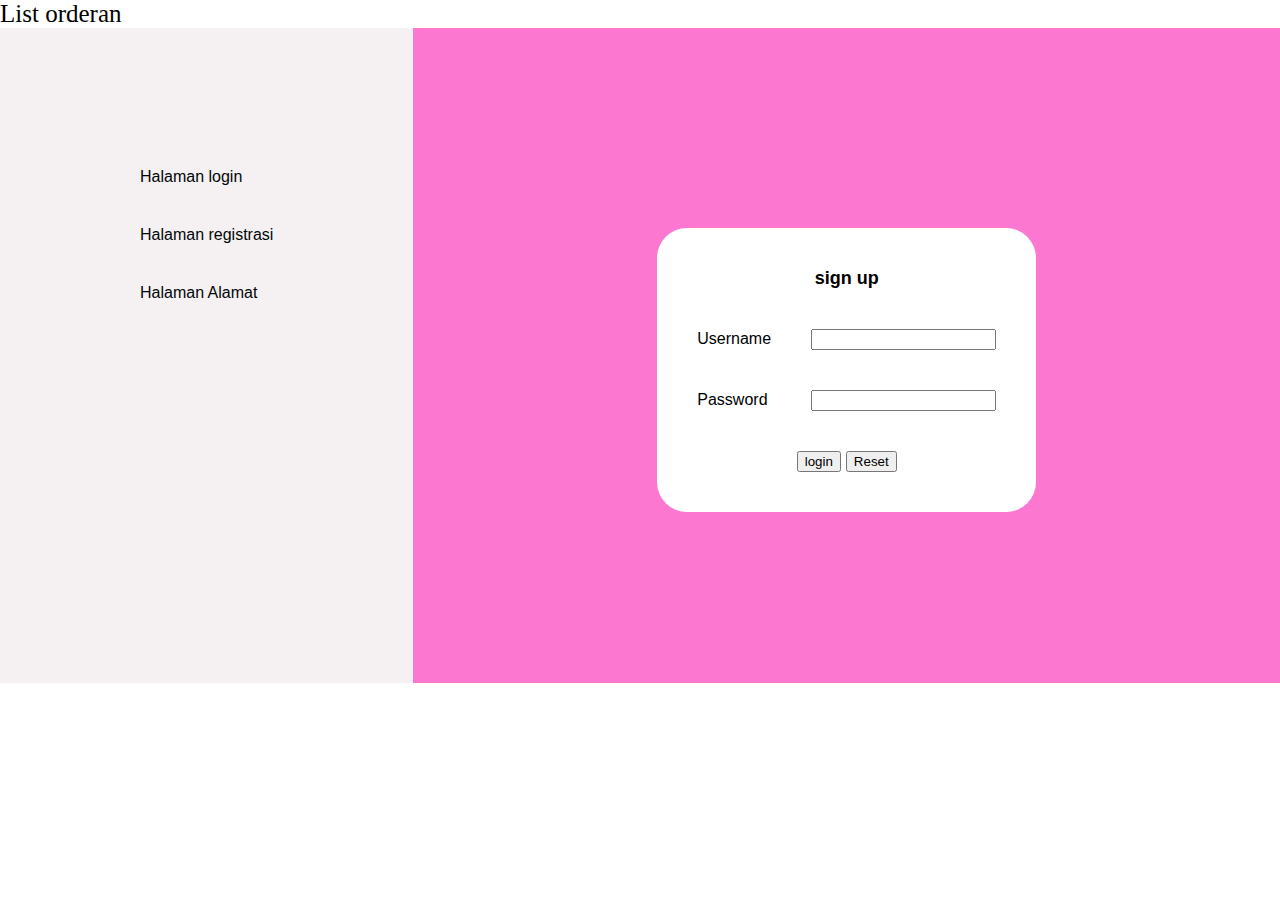
<file: index.html>
<!DOCTYPE html>
<html lang="en">
<head>
    <meta charset="UTF-8">
    <meta http-equiv="X-UA-Compatible" content="IE=edge">
    <meta name="viewport" content="width=device-width, initial-scale=1.0">
    <title>Document</title>
    <link rel="stylesheet" href="style.css">
</head>
<body>
    <div class="header">
        <h1>List orderan</h1>
    </div>
    <div class="kiri">
        <div class="sidebar">
        <div class="navbar">
            <a href="index.html">Halaman login</a>
            <a href="index2.html">Halaman registrasi</a>
            <a href="index3.html">Halaman Alamat</a>
        </div>
    </div> </div>
    <div class="kanan">
        <div class="konten">
            <center>
                <form>
                    <table style="background-color:rgb(255, 255, 255);" cellspacing="40" cellpadding="10">
                        <tr>
                            <td class="header-form" colspan="3"><b> <font size="4" face="helvetica">sign up</font></b></td>
                        </tr>
                        <tr> 
                            <td>Username</td>
                            <td><b><input type="text" name="First">
                        </tr>
                        <tr>
                            <td>Password</td>
                            <td><b><input type="password" name="First">
                        </tr>
                        <tr>
                            <td colspan="2"align="center"><b><input type="submit" value="login" style="margin-right:5px;"><input type="reset"></td>
                        </tr>
                            
                    
                    </table>
                </form>
            </center>
        </div>
    </div>
</body>
</html>
</file>
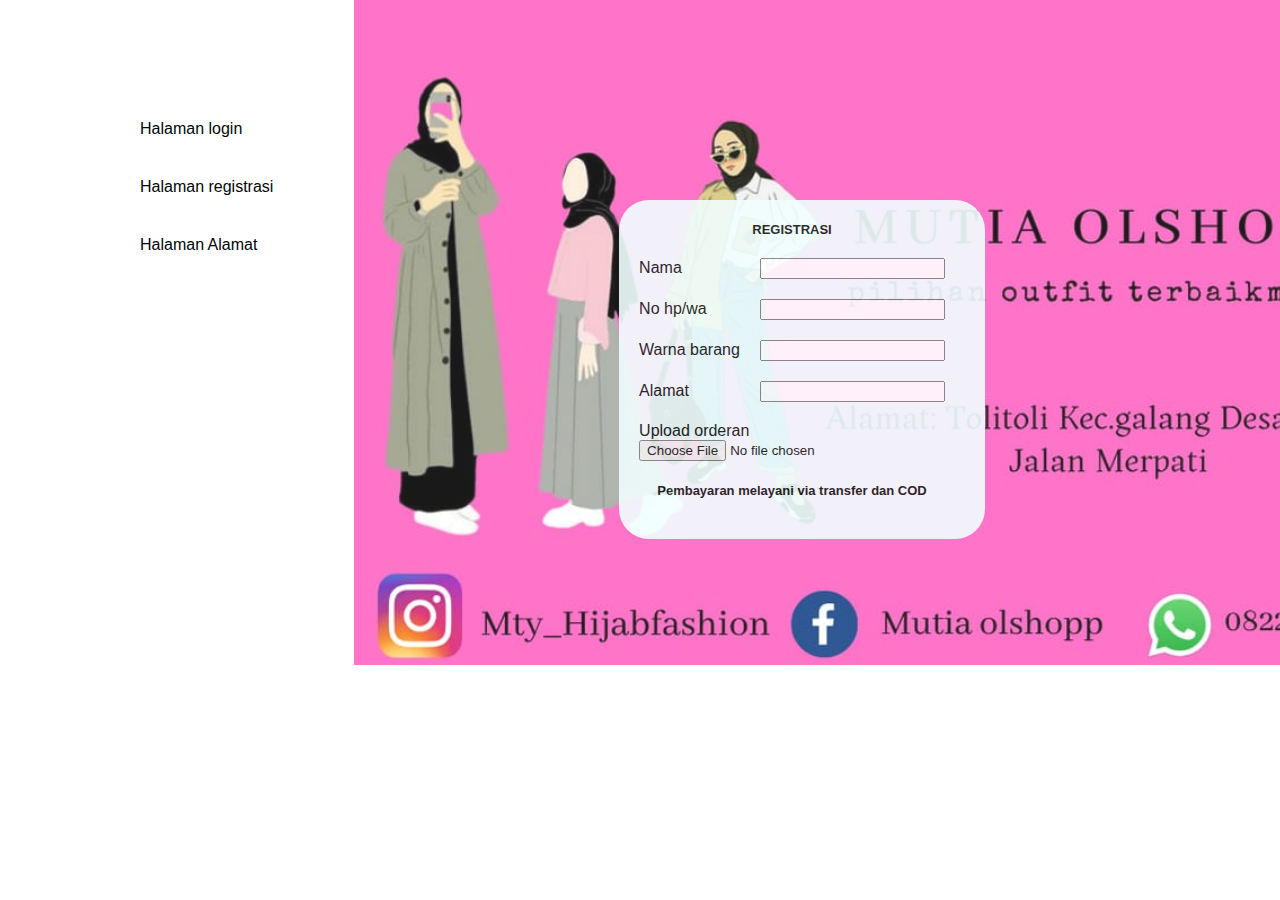
<file: index2.html>
<!DOCTYPE html>
<html lang="en">
<head>
    <meta charset="UTF-8">
    <meta http-equiv="X-UA-Compatible" content="IE=edge">
    <meta name="viewport" content="width=device-width, initial-scale=1.0">
    <title>Document</title>
    <link rel="stylesheet" href="style2.css">
</head>
<body>
    <div class="kiri">
        <div class="navbar">
            <a href="index.html">Halaman login</a>
            <a href="index2.html">Halaman registrasi</a>
            <a href="index3.html">Halaman Alamat</a>
        </div>
    </div>
    <div class="kanan">
        <div class="konten">
            <center>
                <form>
                    <table  cellspacing="20" cellpadding="20">
                        <tr>
                            <td class="header-form" colspan="2"><b> <font size="2" face="helvetica">REGISTRASI</font></b></td>
                        </tr>
                        <tr>
                            <td>Nama</td>
                            <td><b><input type="text"name="First">
                        </tr>
                        <tr>
                            <td>No hp/wa</td>
                            <td><b><input type="text" name="First">
                        </tr>
                        <tr>
                            <td>Warna barang</td>
                            <td><b><input type="text" name="First">
                        </tr>
                        <tr>
                            <td>Alamat</td>
                            <td><b><input type="text" name="First">
                            <td>
                        </tr>
                        <tr>
                                <td colspan="2">
                                <label for="Unggah">Upload orderan</label><br>
                                <input type="file" name="file">
                            </td>
                        </tr>
                        <tr>
                            <td class="header-form" colspan="2"><b> <font size="2" face="helvetica">Pembayaran melayani via transfer dan COD</font></b></td>
                        </tr>
                        <tr>
                    </table>
                </form>
            </center>
        </div>
    </div>
</body>
</html>
</file>
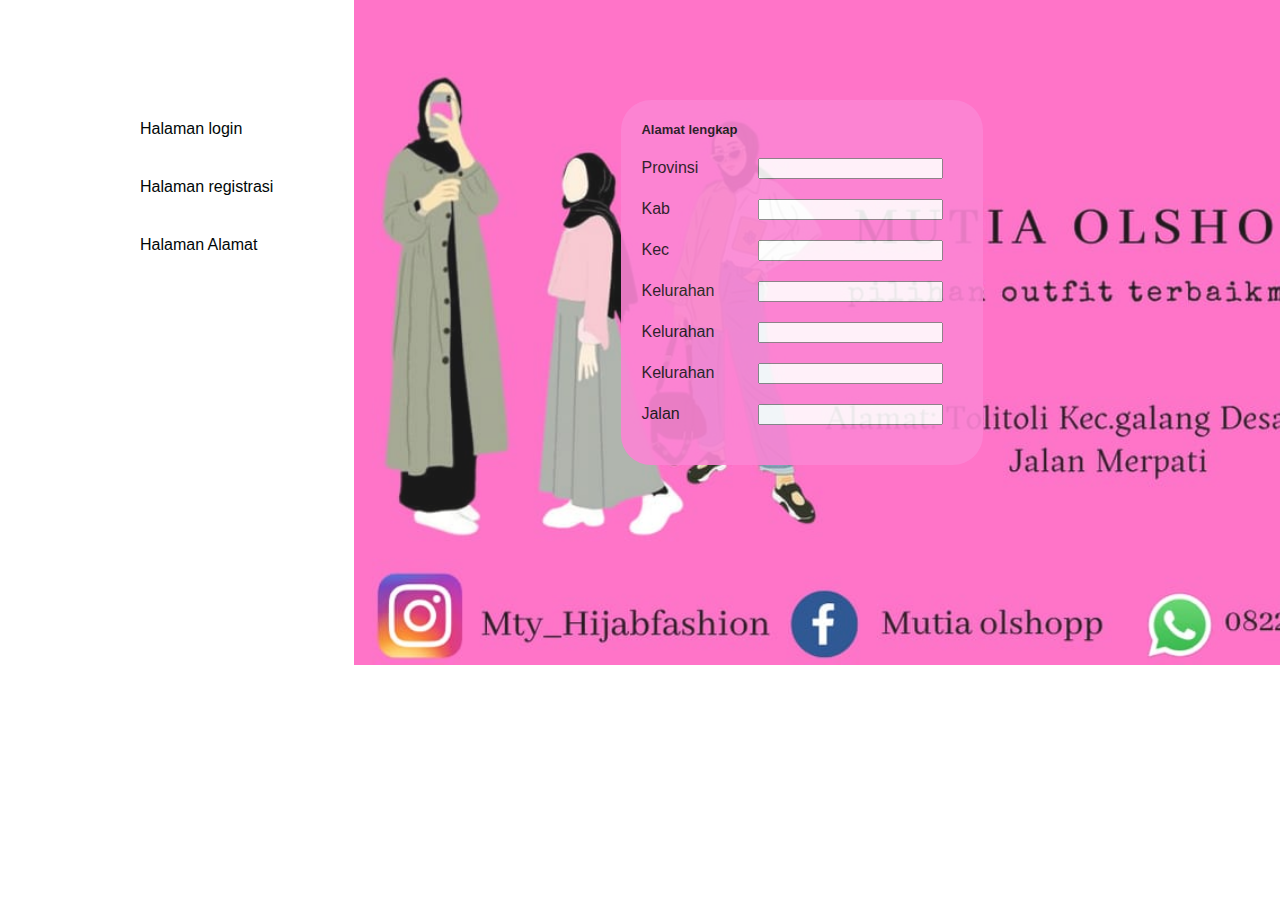
<file: index3.html>
<!DOCTYPE html>
<html lang="en">
<head>
    <meta charset="UTF-8">
    <meta http-equiv="X-UA-Compatible" content="IE=edge">
    <meta name="viewport" content="width=device-width, initial-scale=1.0">
    <title>Document</title>
    <link rel="stylesheet" href="style3.css">
</head>
<body>
    <div class="kiri">
        <div class="navbar">
            <a href="index.html">Halaman login</a>
            <a href="index2.html">Halaman registrasi</a>
            <a href="index3.html">Halaman Alamat</a>
        </div>
    </div>
    <div class="kanan">
        <div class="konten">
            <center>
                <form>
                    <table  cellspacing="20" cellpadding="10">
                        <tr>
                            <td class="header-form" colspan="1"><b> <font size="2" face="helvetica">Alamat lengkap</font></b></td>
                        </tr>
                        <tr>
                            <td>Provinsi</td>
                            <td><b><input type="text"name="First">
                        </tr>
                        <tr>
                            <td>Kab</td>
                            <td><b><input type="text" name="First">
                        </tr>
                        <tr>
                            <td>Kec</td>
                            <td><b><input type="text" name="First">
                        </tr>
                        <tr>
                            <td>Kelurahan</td>
                            <td><b><input type="text" name="First">
                            <td>
                        </tr>
                        <tr>
                            <td>Kelurahan</td>
                            <td><b><input type="text" name="First">
                        </tr>
                        <tr>
                            <td>Kelurahan</td>
                            <td><b><input type="text" name="First">
                        </tr>
                        <tr>
                            <td>Jalan</td>
                            <td><b><input type="text" name="First">
                        </tr>
                        <tr>
                    </table>
                </form>
            </center>
        </div>
    </div>
</body>
</html>
</file>
<file: style.css>
/*CSS RESET*/

html, body, div, span, applet, object, iframe,
h1, h2, h3, h4, h5, h6, p, blockquote, pre,
a, abbr, acronym, address, big, cite, code,
del, dfn, em, img, ins, kbd, q, s, samp,
small, strike, strong, sub, sup, tt, var,
b, u, i, center,
dl, dt, dd, ol, ul, li,
fieldset, form, label, legend,
table, caption, tbody, tfoot, thead, tr, th, td,
article, aside, canvas, details, embed, 
figure, figcaption, footer, header, hgroup, 
menu, nav, output, ruby, section, summary,
time, mark, audio, video {
	margin: 0;
	padding: 0;
	border: 0;
	font-size: 100%;
	font: inherit;
	vertical-align: baseline;
}
.navbar {
    padding: 100px;
}

.header-form {
    text-align: center;
    font-weight: bold
}

table {
    font-family: Verdana, Geneva, Tahoma, sans-serif;
    border-radius: 30px;
}

a {
    text-decoration: none;
    display: block;
    margin: 40px;
    color: #010707;
}

a:hover {
    color: rgba(245, 120, 197, 0.925) !important
    padding: top 40px;
    padding-bottom: 40px;
    padding-left: 80 px ;  
}

.header{
    font-size: 25px;
}
.kiri {
    background-color: rgb(245, 240, 242);
    height: 655px;
    float: left;
    font-family: 'Gill Sans', 'Gill Sans MT', Calibri, 'Trebuchet MS', sans-serif;
}


.kanan {
    background-color: rgb(252, 120, 208);
    width: 100%;
    height: 655px;
}


.konten {
    padding-top: 200px;
}

input {
    border-radius:;
    height:;
}
</file>
<file: style2.css>
/*CSS RESET*/

html, body, div, span, applet, object, iframe,
h1, h2, h3, h4, h5, h6, p, blockquote, pre,
a, abbr, acronym, address, big, cite, code,
del, dfn, em, img, ins, kbd, q, s, samp,
small, strike, strong, sub, sup, tt, var,
b, u, i, center,
dl, dt, dd, ol, ul, li,
fieldset, form, label, legend,
table, caption, tbody, tfoot, thead, tr, th, td,
article, aside, canvas, details, embed, 
figure, figcaption, footer, header, hgroup, 
menu, nav, output, ruby, section, summary,
time, mark, audio, video {
	margin: 0;
	padding: 0;
	border: 0;
	font-size: 100%;
	font: inherit;
	vertical-align: baseline;
}
.navbar {
    padding-top: 80px;
    padding-left: 100px;
}

.header-form {
    text-align: center;
    font-weight: bold
}


table {
    font-family: Verdana, Geneva, Tahoma, sans-serif;
    border-radius: 30px;
    background-color:azure;
    opacity: 0.9;

}


a {
    text-decoration: none;
    display: block;
    margin: 40px;
    color: #010707;
}

a:hover {
    color:(255, 153, 0, 0.925) !important
    
}
.kiri {
    background-color: ;
    height:650px;
    float: left;
    font-family: 'Gill Sans', 'Gill Sans MT', Calibri, 'Trebuchet MS', sans-serif;
}


.kanan {
    background-image: url(spanduk.jpg);
    float: right;
    width: 70%;
    height: 665px;
    background-size: cover;
    opacity: 0.9;
    padding-right: 30px;
}



form {
    padding-top: 200px;
}
</file>
<file: style3.css>
/*CSS RESET*/

html, body, div, span, applet, object, iframe,
h1, h2, h3, h4, h5, h6, p, blockquote, pre,
a, abbr, acronym, address, big, cite, code,
del, dfn, em, img, ins, kbd, q, s, samp,
small, strike, strong, sub, sup, tt, var,
b, u, i, center,
dl, dt, dd, ol, ul, li,
fieldset, form, label, legend,
table, caption, tbody, tfoot, thead, tr, th, td,
article, aside, canvas, details, embed, 
figure, figcaption, footer, header, hgroup, 
menu, nav, output, ruby, section, summary,
time, mark, audio, video {
	margin: 0;
	padding: 0;
	border: 0;
	font-size: 100%;
	font: inherit;
	vertical-align: baseline;
}



.navbar {
    padding-top: 80px;
    padding-left: 100px;
}



.header-form {
    text-align: center;
    font-weight: bold
}


table {
    font-family: Verdana, Geneva, Tahoma, sans-serif;
    border-radius: 30px;
    background-color:rgb(252,120,208);
    opacity: 0.9;

}


a {
    text-decoration: none;
    display: block;
    margin: 40px;
    color: #010707;
}

a:hover {
    color:(255, 153, 0, 0.925) !important
    
}


.kiri {
    
    height:650px;
    float: left;
    font-family: 'Gill Sans', 'Gill Sans MT', Calibri, 'Trebuchet MS', sans-serif;
}


.kanan {
     background-image: url(spanduk.jpg);
    float: right;
    width: 70%;
    height: 665px;
    background-size: cover;
    opacity: 0.9;
    padding-right: 30px;
}



form {
    padding-top: 100px;
}
</file>
